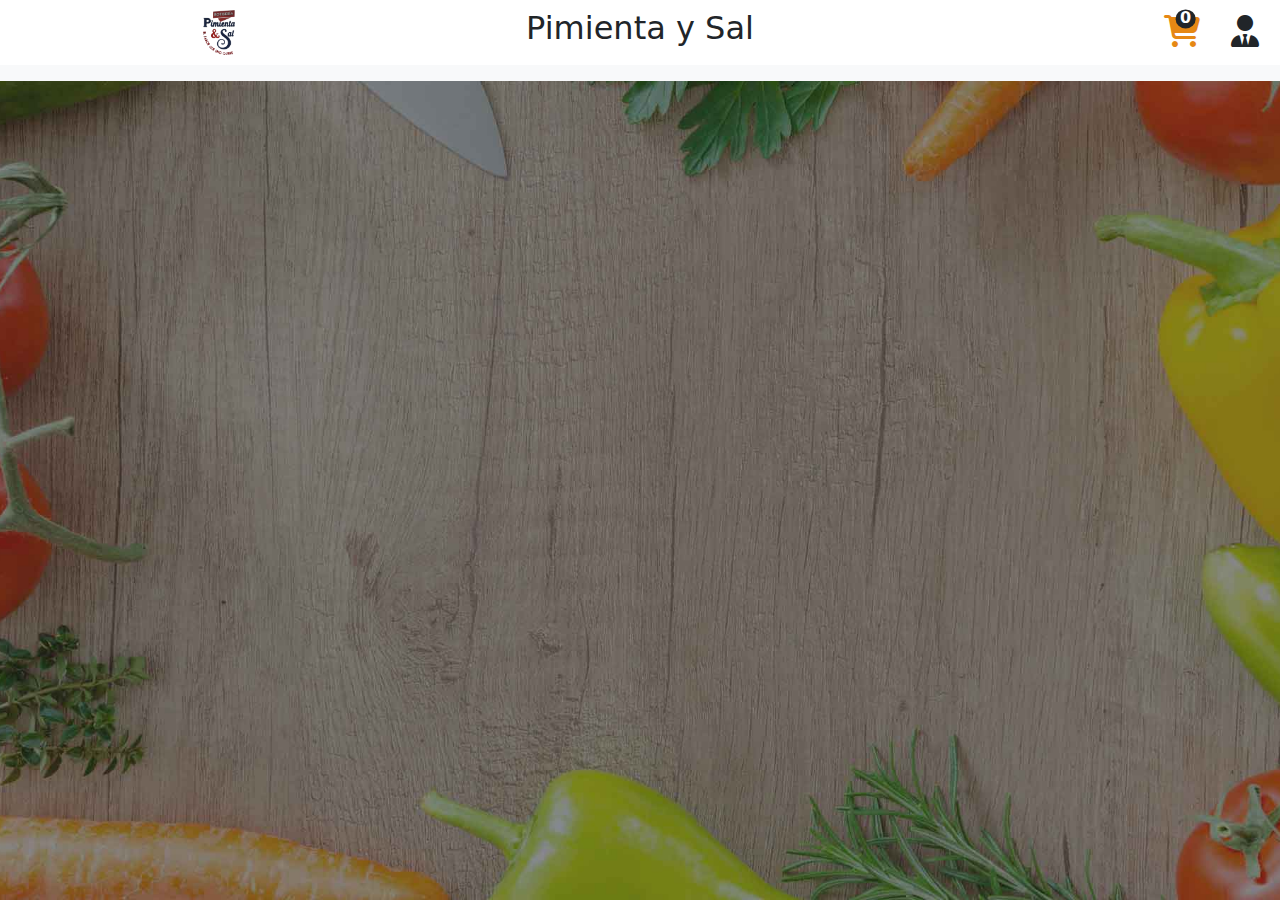
<file: index.html>
<!DOCTYPE html>
<html lang="es">
<head>
   <meta charset="UTF-8">
   <meta name="viewport" content="width=device-width, initial-scale=1.0">
   <link rel="icon" type="image/png" sizes="32x32" href="./img/favicon-32x32.png">
   <link rel="stylesheet" href="https://cdnjs.cloudflare.com/ajax/libs/font-awesome/6.6.0/css/all.min.css">
   <link rel="stylesheet" href="./assets/bootstrap/bootstrap.min.css">
   <link rel="stylesheet" href="./css/app.css">
   <title>Pimienta y Sal</title>
</head>
<body>
   <header class="header-principal">
      <section class="header">
         <div class="header__logo">
            <img src="./img/logo.png" alt="logo de pimienta">
         </div>
         <div class="header__titulo">
            <h2 class="text-center">Pimienta y Sal</h2>
         </div>
         <div class="header__carrito">
            <a href="./pages/carrito.html" class="btn position-relative" id="btn-carrito">
               <i class="fa-solid fa-cart-shopping"></i>
               <span class="position-absolute top-0 translate-middle badge rounded-circle bg-dark"
                  id="carrito-cantidad">0
                  <span class="visually-hidden">unread messages</span>
               </span>
            </a>
            <a href="./pages/login.html" class="btn position-relative" id="btn-login">
               <i class="fa-solid fa-user-tie"></i>
            </a>
         </div>

      </section>

      <nav class="navbar navbar-expand-md bg-body-tertiary">
         <div class="container">
            <a class="navbar-brand m-auto d-md-none fw-bold" href="#">Pimienta y Sal</a>

            <button class="navbar-toggler" type="button" data-bs-toggle="collapse" data-bs-target="#navbarNav"
               aria-controls="navbarNav" aria-expanded="false" aria-label="Toggle navigation">
               <span class="navbar-toggler-icon"></span>
            </button>

            <div class="collapse navbar-collapse justify-content-center" id="navbarNav">

               <ul class="navbar-nav" id="navbar-contenedor">
                  <!-- Desde JS se agrega las categorias como checkbox -->
               </ul>
            </div>
         </div>
      </nav>
   </header>

   <main class="container main" id="main">
      <div class="row justify-content-center" id="row-productos">
         <!-- El contenido se inserta con JS -->
      </div>
   </main>

   <div class="toast-container position-fixed top-0 end-0 p-3">
      <div id="liveToast" class="toast" role="alert" aria-live="assertive" aria-atomic="true" data-bs-delay="800">
         <div class="toast-header">
            <!-- <img src="..." class="rounded me-2" alt="..."> -->
            <strong class="me-auto"></strong>
            <!-- <small>11 mins ago</small> -->
            <button type="button" class="btn-close" data-bs-dismiss="toast" aria-label="Close"></button>
         </div>
         <div class="toast-body bg-marron p-3">
            <strong id="toast-texto">Producto agregado...</strong>
         </div>
      </div>
   </div>

   <script src="./assets/bootstrap/bootstrap.bundle.min.js"></script>
   <script src="./js/global.js"></script>
   <script src="./js/app.js"></script>
</body>
</html>
</file>
<file: css/app.css>
/* Variables */
/* Clases Globles */
.text-marron {
  color: #9f5730;
}

.text-naranja {
  color: #e68814;
}

.bg-light2 {
  background-color: #eceff1;
}

.bg-naranja {
  background-color: #e68814;
}

.bg-marron {
  background-color: #9f5730;
  color: white;
}

.btn-comprar:hover {
  color: #cd5718;
  background-color: none;
  border-color: #9f5730;
}

.bg-gris {
  background-color: #d7d9d8;
}

body {
  background: url(../img/bg-pimienta.jpg) no-repeat center center fixed;
  -webkit-background-size: cover;
  -moz-background-size: cover;
  -o-background-size: cover;
  background-size: cover;
}

/* --- H E A D E R --- */
.header {
  background-color: white;
  padding: 0.5rem;
  display: grid;
  grid-template-columns: repeat(3, 1fr);
  align-items: center;
}
.header__logo {
  margin: auto;
}
.header__logo img {
  width: 2rem;
}
.header__titulo {
  padding: 0;
  margin: 0;
}
.header__titulo h2 {
  display: none;
}
.header__carrito {
  text-align: end;
}
.header__carrito-cantidad {
  margin-left: 0.5rem;
  padding: 0.2rem 0.4rem 0.2rem 0.4rem;
  background: orangered;
  border-radius: 0.3rem;
  color: white;
  font-weight: bold;
  font-size: 0.8rem;
}
.header__carrito .fa-cart-shopping {
  font-size: 2rem;
  color: #e68814;
}
.header__carrito .fa-user-tie {
  font-size: 2rem;
}
.header__carrito #carrito-cantidad {
  margin-left: -0.9rem;
  margin-top: 0.6rem;
  padding: 0.1rem 0.3rem;
  font-size: 1rem;
}

@media (width >= 768px) {
  .header__titulo h2 {
    display: block;
    font-size: 2rem;
  }
  /* .header */
}
/* --- N A V B A R   C A T E G O R I A S --- */
#navbar-contenedor {
  display: flex;
  flex-wrap: wrap;
  column-gap: 1.5rem;
  row-gap: 1.5rem;
}

/* CheckBox Categorias */
.form-check {
  display: flex;
  /* background-color: red; */
  flex-direction: row;
  align-items: center;
  gap: 0.5rem;
}

.form-check-input {
  padding: 0;
  margin: 0;
}

.form-check-input:checked {
  background-color: orangered;
  border-color: orangered;
}

.form-check-input:focus {
  border-color: rgb(249, 154, 119);
  outline: 0;
  box-shadow: 0 0 0 0.25rem rgb(255, 160, 125);
}

.form-check .form-check-input {
  float: left;
  margin-left: -2em;
}

.form-check-input {
  width: 1.8em;
  height: 1.8em;
}

#main {
  /* img */
}
#main .card {
  min-height: 100%;
  transition: all 0.4s ease-in-out;
}
#main .card:hover {
  transform: scale(1.05);
}
#main .card-footer {
  display: flex;
}
#main .card-footer__precio {
  margin: auto;
  margin-left: 0;
  font-size: 1.5rem;
  font-weight: bold;
}
#main .card-footer__medida {
  display: block;
  margin: auto;
  border-radius: 0.2rem;
}
#main img.card-img-top {
  height: 18rem;
  object-fit: cover;
  object-position: center;
}

@media (width >= 768px) {
  #main {
    /* img */
  }
  #main .card-footer {
    flex-wrap: wrap;
    justify-content: center;
  }
  #main img.card-img-top {
    height: 12rem;
  }
}
.carrito__item {
  margin-top: 0.5rem;
  margin-bottom: 2.5rem;
  border-bottom: 0.05rem solid gainsboro;
}
.carrito__item .carrito__img {
  background-color: white;
  width: 100%;
}
.carrito__item .carrito__img img {
  display: block;
  height: 10rem;
  width: 16rem;
  object-fit: cover;
  object-position: center;
  margin: auto;
}
.carrito__item .carrito__body {
  flex: 1;
  display: flex;
  flex-direction: column;
}
.carrito__item .carrito__body .carrito__titulo {
  padding: 0.2rem;
  text-align: center;
  border-bottom: 0.05rem solid gainsboro;
}
.carrito__item .carrito__botones {
  height: 100%;
  padding: 0.2rem 0;
  display: grid;
  grid-template-columns: 1fr 1fr 1fr 0.5fr;
  justify-items: center;
  align-content: center;
}
.carrito__item .carrito__botones small {
  display: block;
  text-align: center;
  font-size: 0.8rem;
}
.carrito__item .carrito__cantidad span {
  font-weight: bold;
}
.carrito__item .carrito__precio {
  text-align: end;
}
.carrito__item .carrito__quitar {
  display: flex;
  justify-content: center;
  align-content: center;
}
.carrito__item .carrito__quitar .fa-solid {
  font-size: 1.2rem;
}

/* .carrito__item */
.col-botones {
  display: flex;
  flex-direction: row;
  justify-content: space-between;
}
.col-botones__derecha {
  background: greenyellow;
  border-top-right-radius: 0.3rem;
  border-bottom-right-radius: 0.3rem;
  display: flex;
  align-items: center;
}
.col-botones__derecha .btn {
  padding-right: 2rem;
  padding-left: 2rem;
}
.col-botones__total {
  padding: 0 1rem;
  text-align: center;
}
.col-botones__total span {
  font-weight: bold;
  font-size: 1.2rem;
}

/* MEDIAS */
@media (width >= 500px) {
  .carrito__item {
    display: flex;
  }
  .carrito__item .carrito__img {
    width: 8rem;
  }
  .carrito__item .carrito__img img {
    display: block;
    height: 100%;
  }
}
@media (width >= 992px) {
  .carrito__item {
    margin-bottom: 1rem;
  }
  .carrito__item .carrito__botones {
    column-gap: 0.6rem;
  }
  .carrito__item .carrito__img img {
    max-height: 5rem;
  }
  .carrito__item .carrito__body {
    flex-direction: row;
    align-items: center;
  }
  .carrito__item .carrito__body .carrito__titulo {
    flex: 1;
    border-bottom: none;
  }
  .carrito__item .carrito__precio {
    margin: 0 0.3rem;
  }
  .carrito__item .btn-sm {
    scale: 1.5;
  }
}
#header-categorias .navbar-nav > li > a:hover {
  font-weight: bold;
}

#btn-precios {
  --bs-btn-padding-y: 0.08rem;
  --bs-btn-padding-x: 0.25rem;
  --bs-btn-font-size: 0.75rem;
  margin-left: 1rem;
}

#header-productos .navbar-nav > li > a:hover {
  font-weight: bold;
}

#main-login {
  height: 100vh;
}
#main-login .row {
  min-height: 100vh;
}
#main-login form {
  padding: 1.5rem;
  box-shadow: 3px 7px 12px 3px rgba(20, 20, 20, 0.5);
  background: white;
}

/*# sourceMappingURL=app.css.map */
</file>
